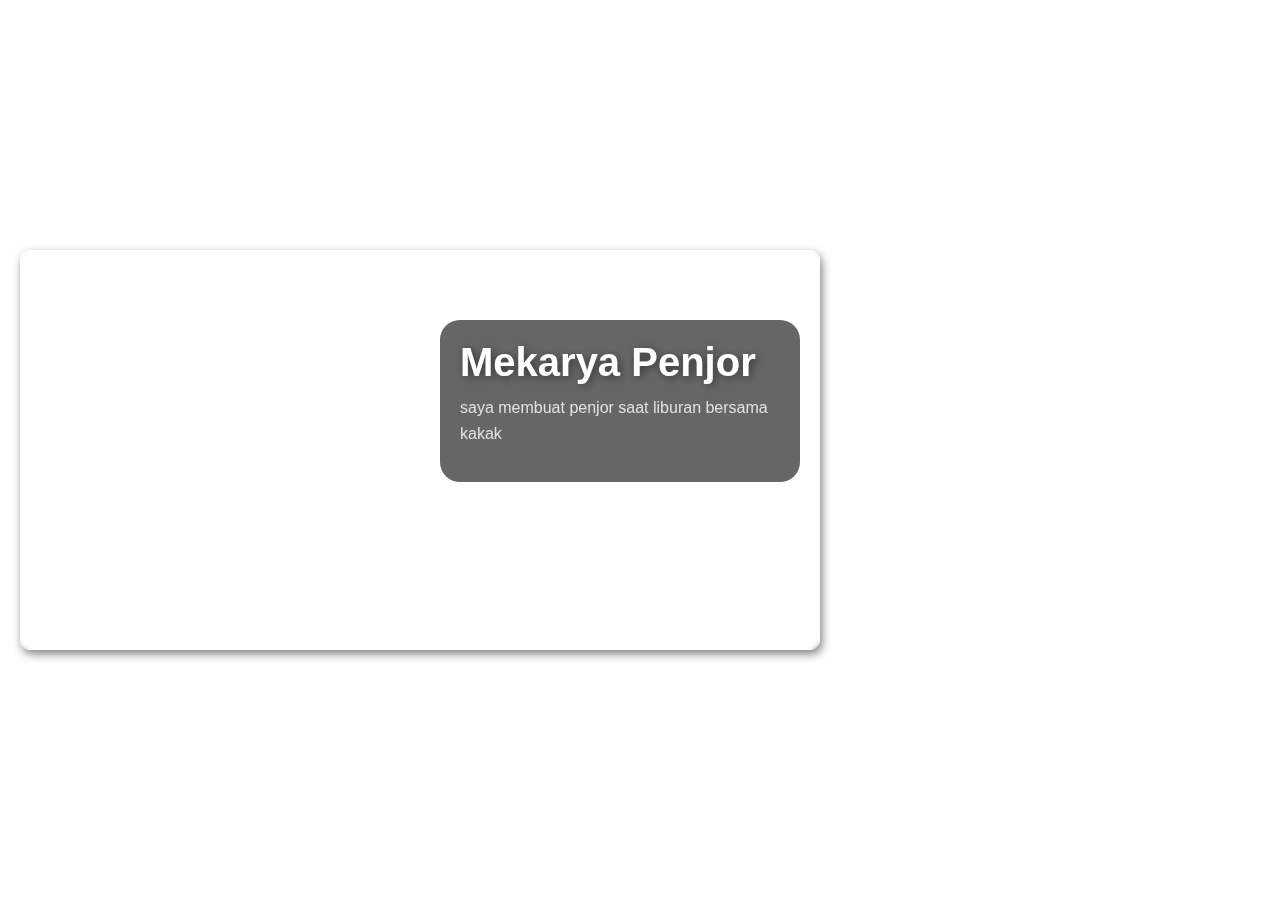
<file: 33_Tjokorda Gde Dalem Sogata Pemayun_Kegiatan Selama Liburan/index.html>
<!DOCTYPE html>
<html lang="en">
<head>
    <meta charset="UTF-8">
    <meta name="viewport" content="width=device-width, initial-scale=1.0">
    <title>Liburan</title>
    <link rel="stylesheet" href="style.css">
</head>
<body>
<div class="container">
    <div id="penjor" class="box" style="background-image: url('https://desatibubeneng.badungkab.go.id/storage/olds_desa/desatibubeneng/Luapkan-Kreatiftas-Remaja-dalam-Membuat-Penjor-Sebagai-Pelestarian-Adat-dan-Budaya-Bali_152513.jpg');">
        <div class="content">
            <div class="kegiatan" >
                <h2>Mekarya Penjor</h2>
                <p>saya membuat penjor saat liburan bersama kakak</p>
            </div>

        </div>
    </div>

    <div id="mebanten" class="box" style="background-image: url(GAMBAR/mebanten.jpg);">
        <div class="content">
            <div class="kegiatan" >
                <h2>Mebanten</h2>
                <p>saya saat liburan mebanten keliling</p>
            </div>

        </div>
    </div>
    
    <div id="mebanten" class="box" style="background-image: url(GAMBAR/ZZZ.jpeg);">
        <div class="content">
            <div class="kegiatan" >
                <h2>Ngibur</h2>
                <p>saya saat liburan ngibur ke beach club 🫣</p>
            </div>

        </div>
    </div>
</div>
    <script src="script.js"></script>
</body>
</html>
</file>
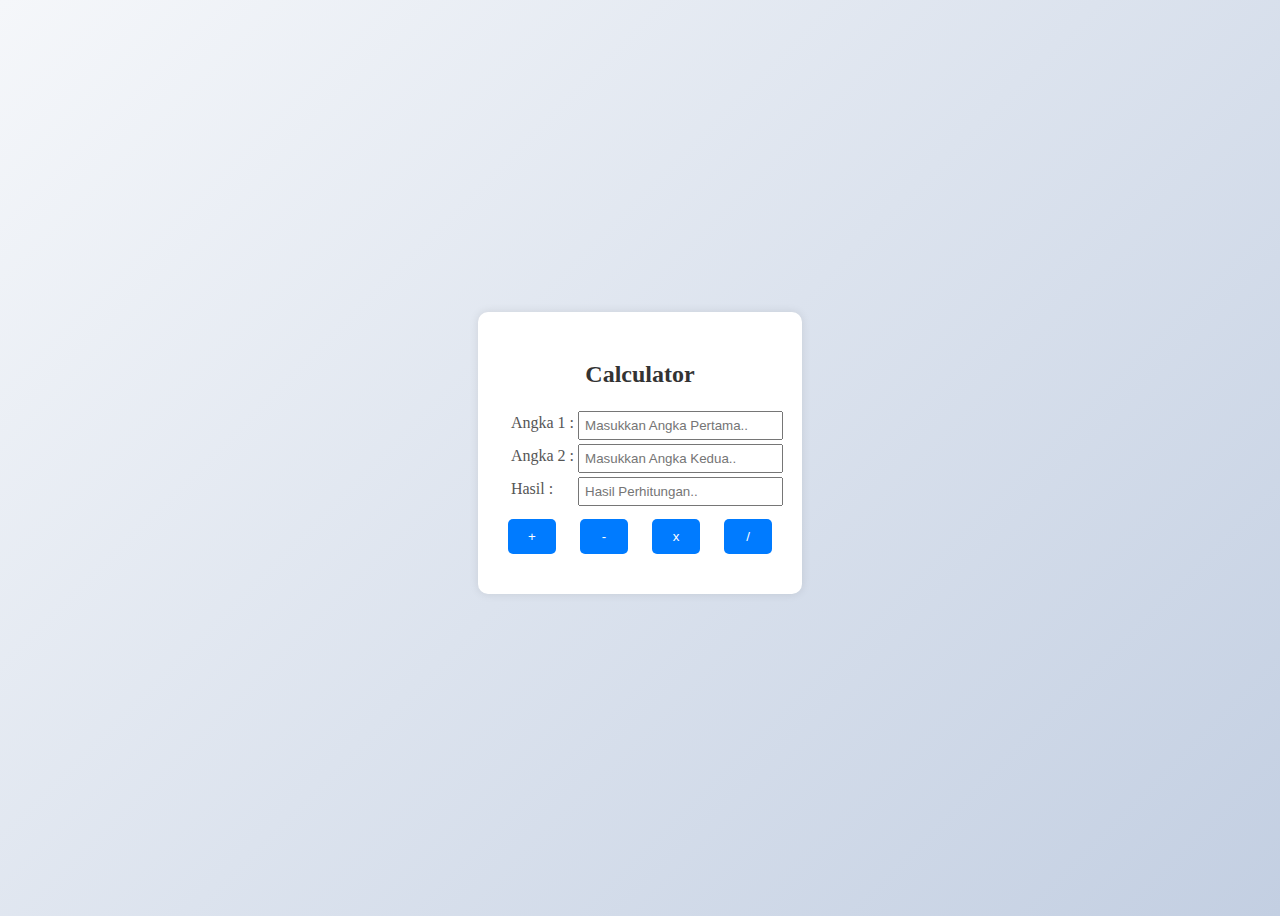
<file: CALCULATOR/index.html>
<!DOCTYPE html>
<html lang="en">
<head>
    <meta charset="UTF-8">
    <meta name="viewport" content="width=device-width, initial-scale=1.0">
    <title>Calculator</title>
    <link rel="stylesheet" href="style.css">
</head>
<body>
    <div class="calculator">
        <h2>Calculator</h2>
        <div>
            <table>
            <tr>
            <td><label for="angka1">Angka 1 :</label></td>
            <td><input type="number" id="angka1"
            placeholder="Masukkan Angka Pertama.."></td>
            </tr>
            <tr>
            <td><label for="angka2">Angka 2 :</label></td>
            <td><input type="number" id="angka2"
            placeholder="Masukkan Angka Kedua.."></td>
            </tr>
            <tr>
            <td><label for="hasil">Hasil :</label></td>
            <td><input type="text" id="hasil"
            placeholder="Hasil Perhitungan.." readonly>
            </td>
            </tr>
            </table>
        </div>
        <div class="buttons">
            <button onclick="calculate('+')">+</button>
            <button onclick="calculate('-')">-</button>
            <button onclick="calculate('*')">x</button>
            <button onclick="calculate('/')">/</button>
        </div>
    </div>
    <script src="script.js"></script>
</body>
</html>
</file>
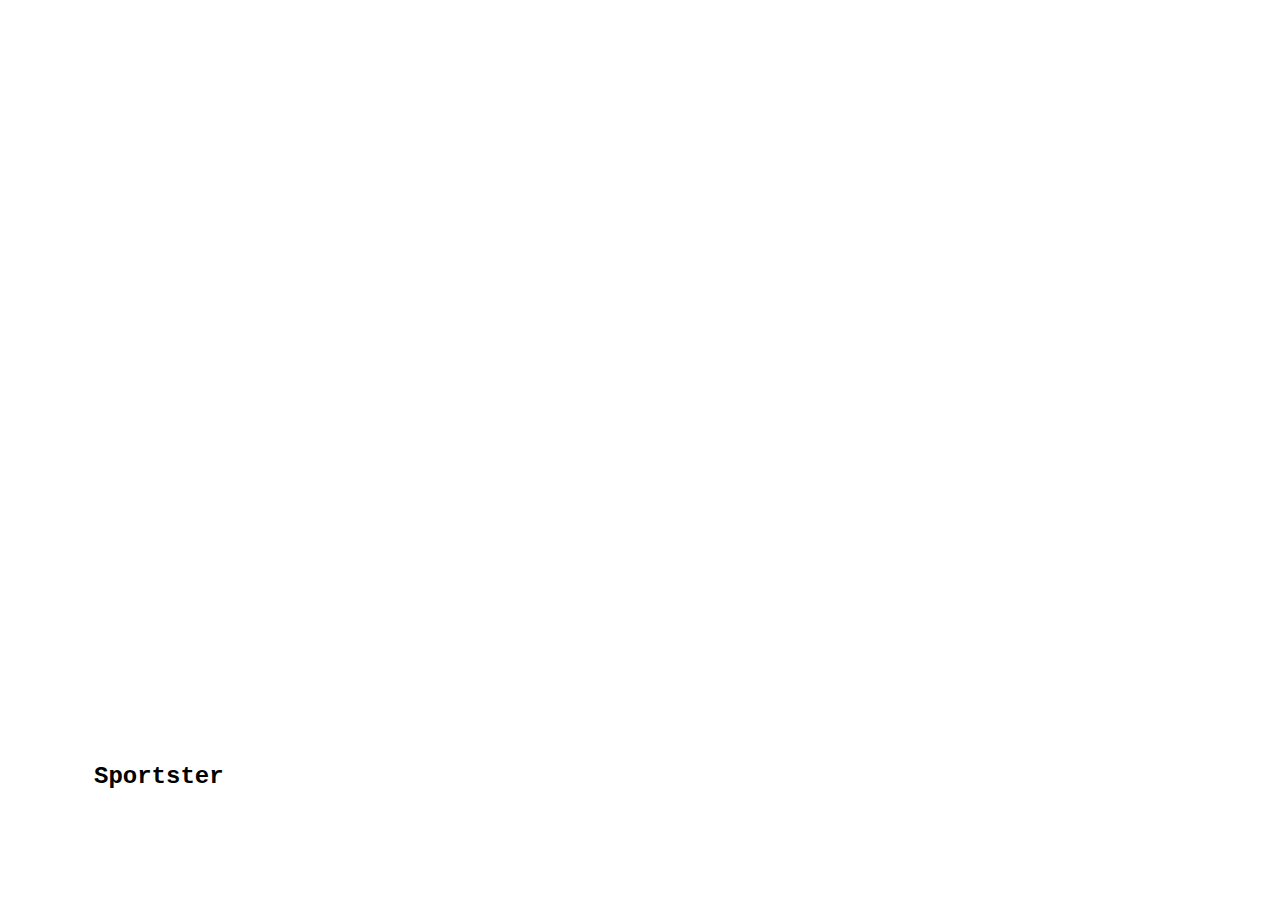
<file: GALERI01/index.html>
<!DOCTYPE html>
<html lang="en">
<head>
    <meta charset="UTF-8">
    <meta name="viewport" content="width=device-width, initial-scale=1.0">
    <title>Gallery 01</title>
    <link rel="stylesheet" href="style.css">
</head>
<body>
    <div class="container">
        <div class="panel active" style="background-image: url('https://cdn.motor1.com/images/mgl/1x0VL/s3/harley-davidson-sportster.webp');">
            <h3>Sportster</h3>
        </div>
        <div class="panel" style="background-image: url('https://carmudi-journal.icarcdn.com/carmudi-id/wp-content/uploads/2024/06/13173134/Yamaha-NMax-Turbo-2024.jpg');">
            <h3>Nmax Turbo</h3>
        </div>
        <div class="panel" style="background-image: url('https://mmc.tirto.id/image/otf/970x0/2024/01/22/honda-adv-160-2024_ratio-16x9.jpg');">
            <h3>ADV 160</h3>
        </div>
        <div class="panel" style="background-image: url('https://s0.bukalapak.com/img/5159741801/large/Stiker_ninja_SS_2015.jpg.webp');">
            <h3>Ninja SS</h3>
        </div>
        <div class="panel" style="background-image: url('https://imgx.gridoto.com/crop/0x0:0x0/700x465/photo/2022/05/27/202205240923402651jpg-20220527024616.jpg');">
            <h3>KLX 250</h3>
        </div>
    </div>
    <script src="script.js"></script>
    
</body>
</html>
</file>
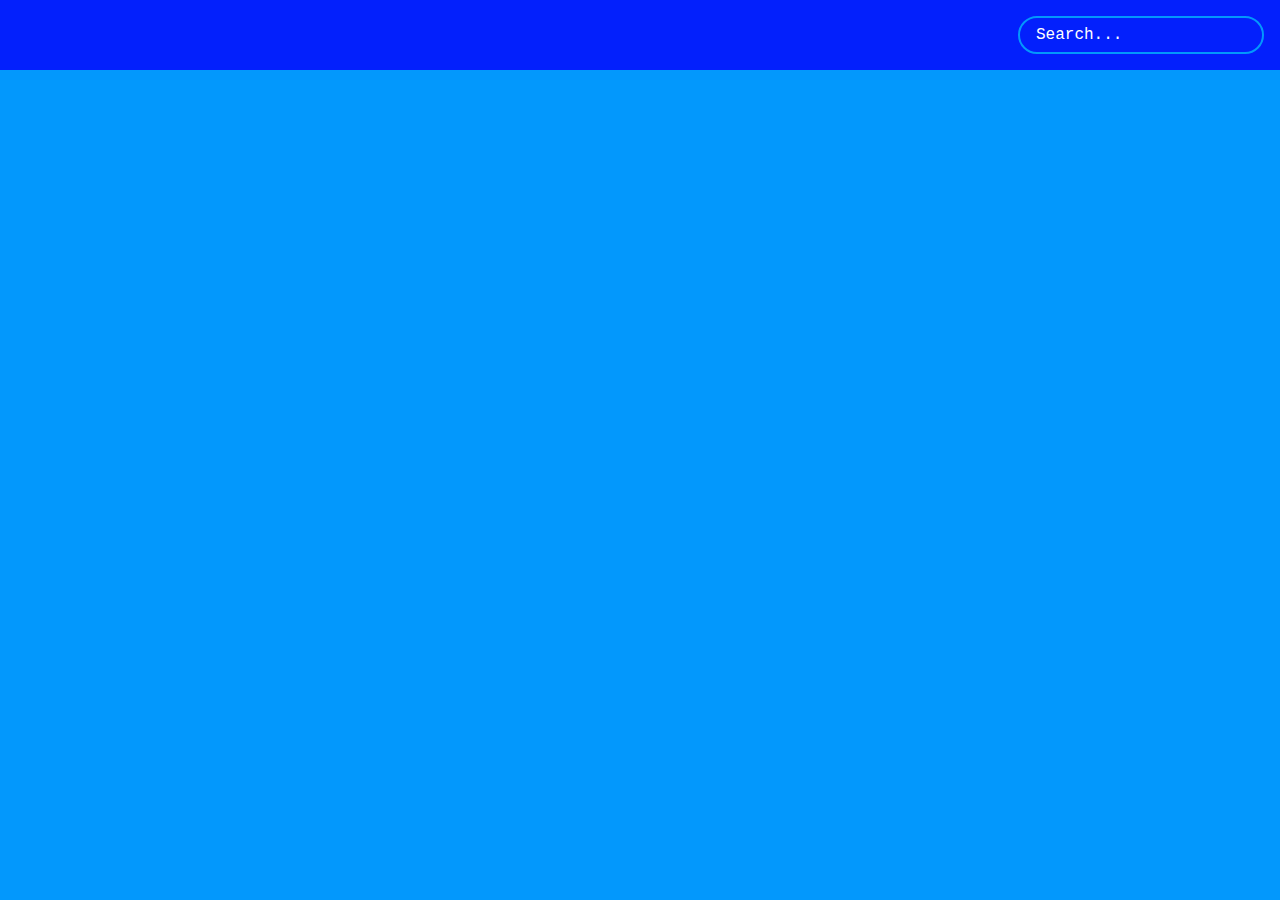
<file: NETFLUK/index.html>
<!DOCTYPE html>
<html lang="en">
<head>
    <meta charset="UTF-8">
    <meta name="viewport" content="width=device-width, initial-scale=1.0">
    <title>Netfluk</title>
    <link rel="stylesheet" href="style.css">
</head>
<body>
    <header>
        <form id="form">
            <input type="text" id="search" class="search" placeholder="Search...">
        </form>
    </header>

    <main id="main"></main>
    
    <script src="script.js"></script>
</body>
</html>
</file>
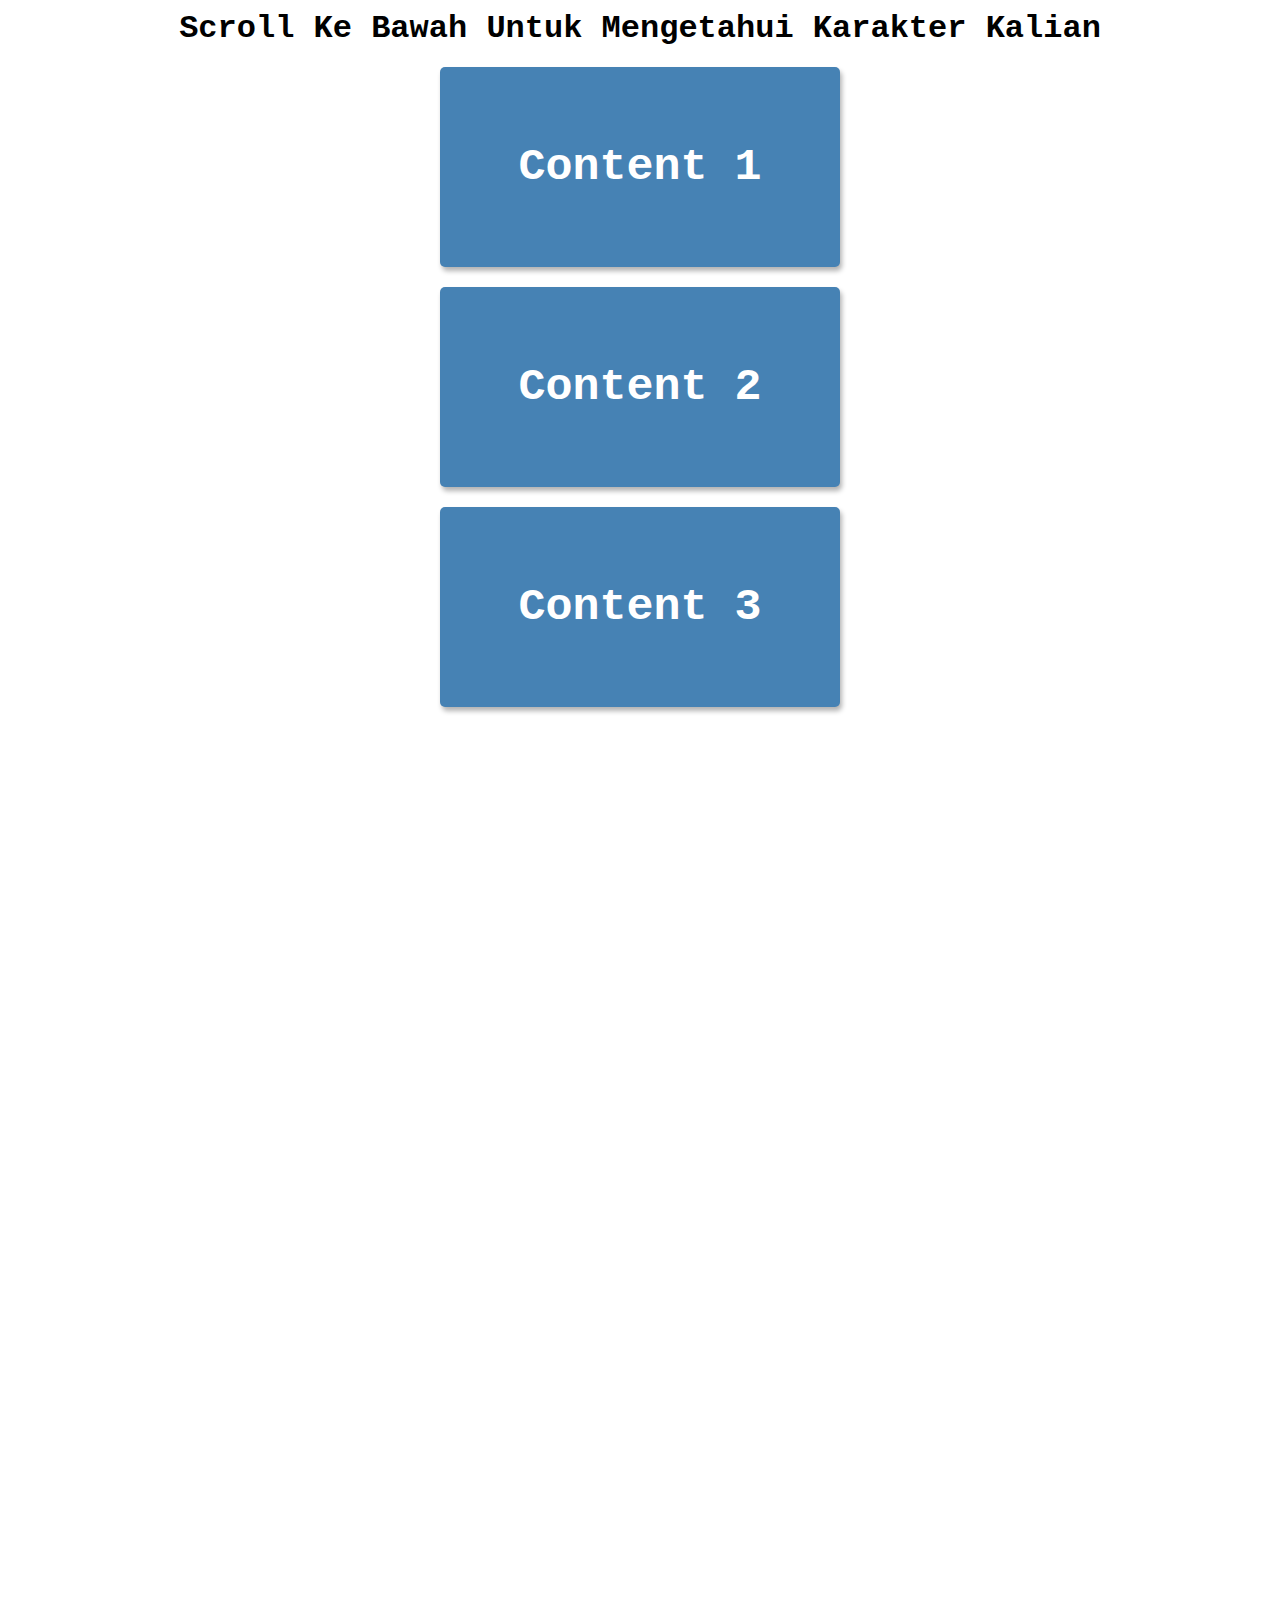
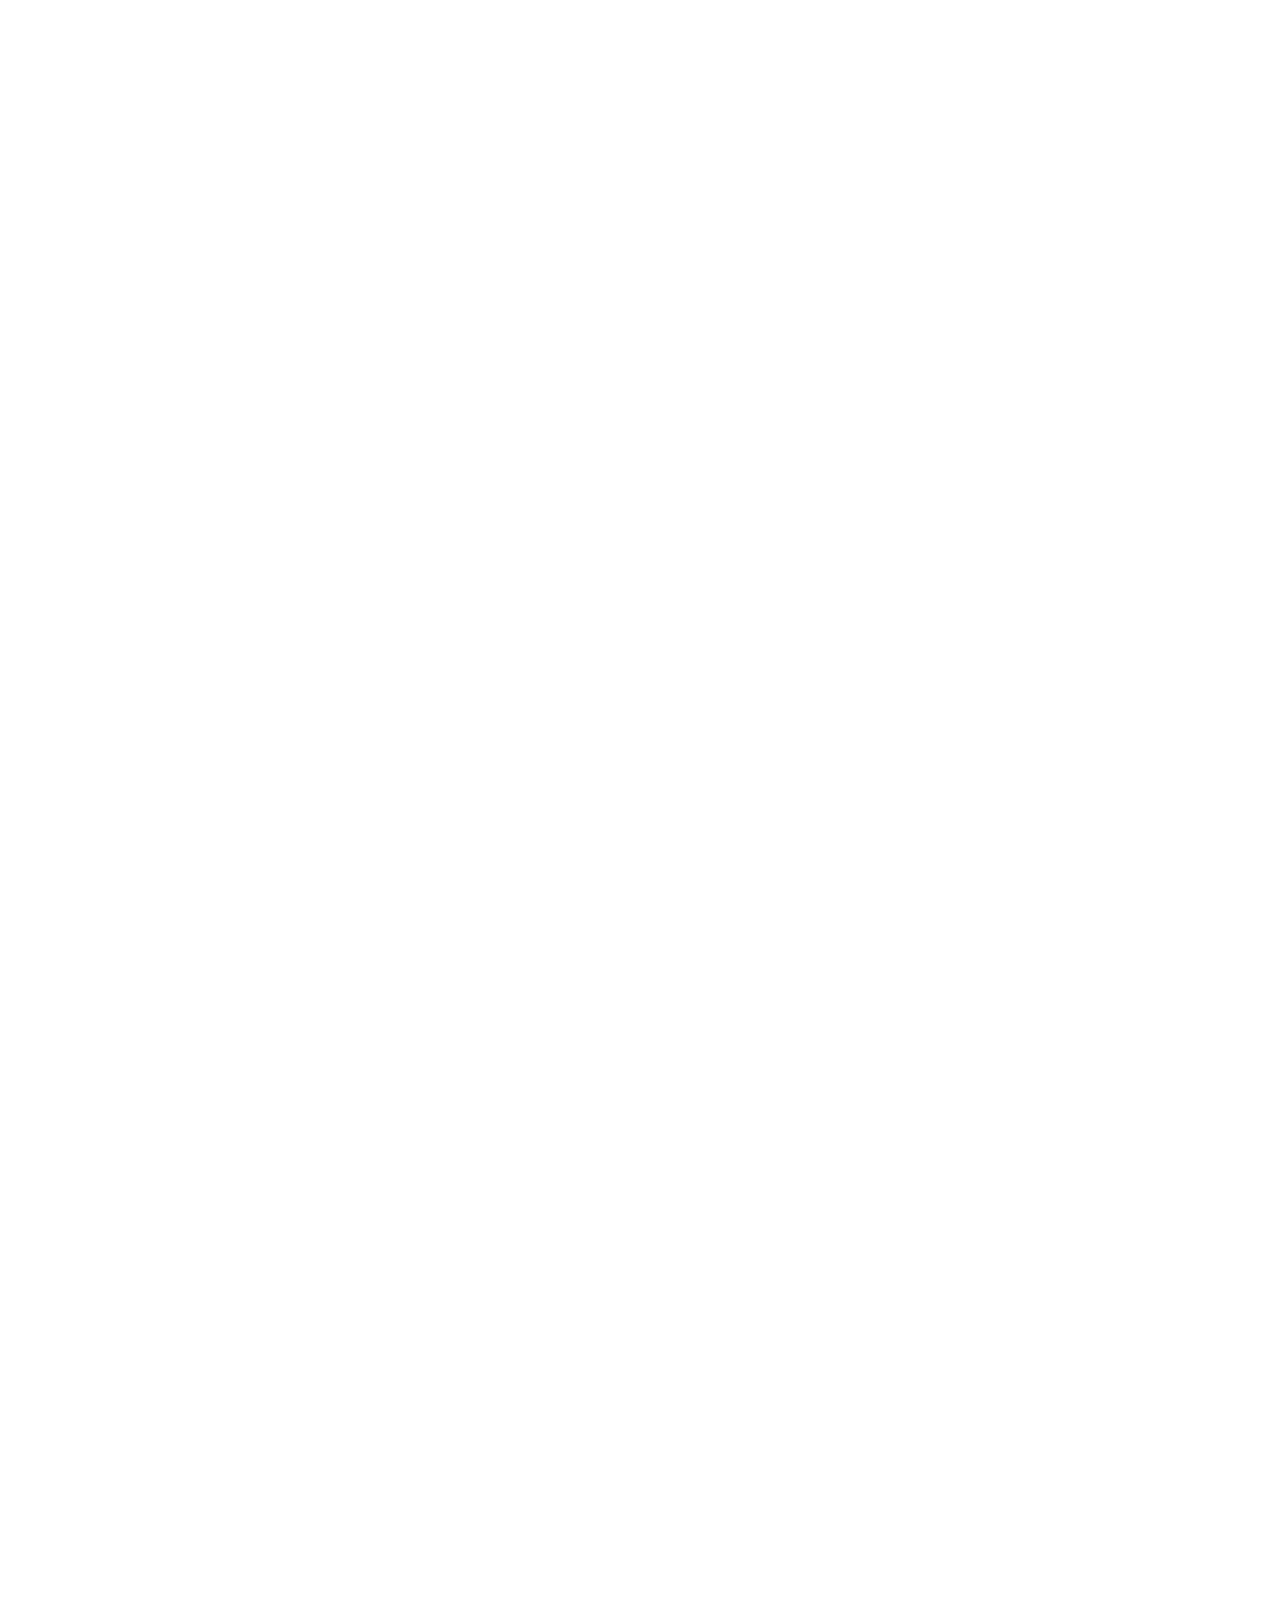
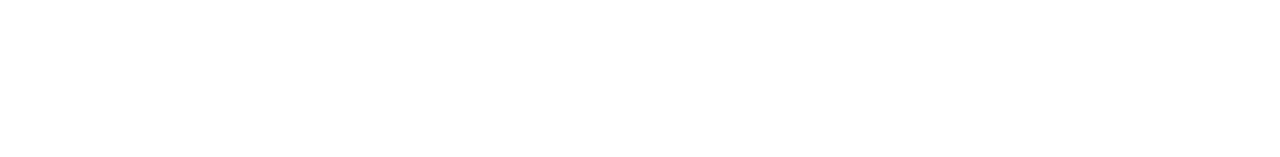
<file: SCROL_CONTENT/index.html>
<!DOCTYPE html>
<html lang="en">
<head>
    <meta charset="UTF-8">
    <meta name="viewport" content="width=device-width, initial-scale=1.0">
    <title>Scroll Content</title>
    <link rel="stylesheet" href="style.css">
</head>
<body>
    <h1>Scroll Ke Bawah Untuk Mengetahui 
        Karakter Kalian</h1>
    <div class="box"><h2>Content 1</h2></div>
    <div class="box"><h2>Content 2</h2></div>
    <div class="box"><h2>Content 3</h2></div>
    <div class="box"><h2>Content 4</h2></div>
    <div class="box"><h2>Content 5</h2></div>
    <div class="box"><h2>Content 6</h2></div>
    <div class="box"><h2>Content 7</h2></div>
    <div class="box"><h2>Content 8</h2></div>
    <div class="box"><h2>Content 9</h2></div>
    <div class="box"><h2>Content 10</h2></div>
    <div class="box"><h2>Content 11</h2></div>
    <div class="box"><h2>Content 12</h2></div>
    <div class="box"><h2>Content 13</h2></div>
    <div class="box"><h2>Content 14</h2></div>
    <div class="box"><h2>Content 15</h2></div>

    <script src="script.js"></script>
</body>
</html>
</file>
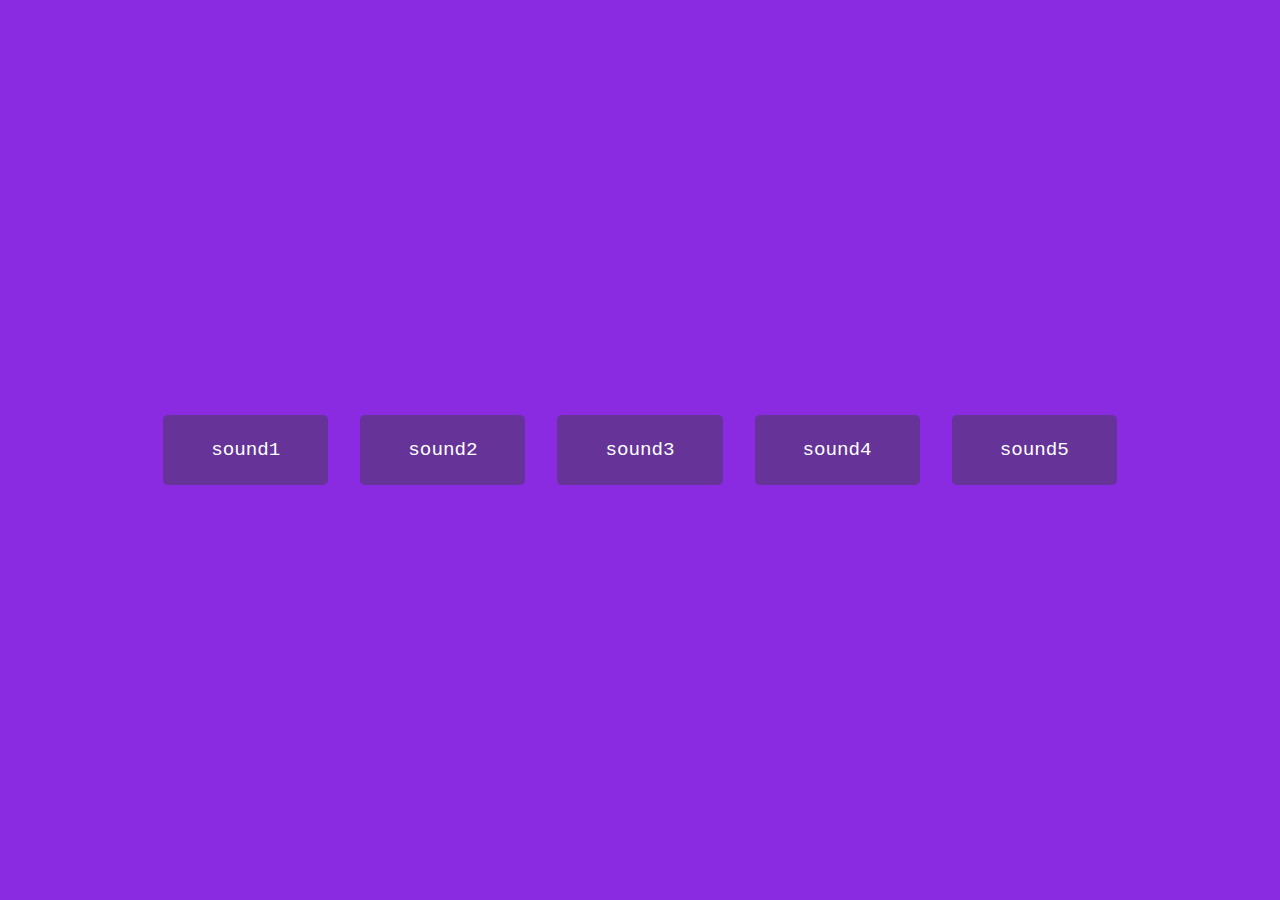
<file: GALERI01/SOUNDEFEK/index.html>
<!DOCTYPE html>
<html lang="en">
<head>
    <meta charset="UTF-8">
    <meta name="viewport" content="width=device-width, initial-scale=1.0">
    <title>Sound</title>
    <link rel="stylesheet" href="style.css">
</head>
<body>
    <audio id="sound1" src="SOUNDS/SUARA HARLEY.mp3"></audio>
    <audio id="sound2" src="SOUNDS/SOUNDINTRO.mp3"></audio>
    <audio id="sound3" src="SOUNDS/SOUNDCHINA.mp3"></audio>
    <audio id="sound4" src="SOUNDS/SOUNDAAA….mp3"></audio>
    <audio id="sound5" src="SOUNDS/SOUND10SEC.mp3"></audio>

    <div id="buttons"></div>

    <script src="script.js"></script>
</body>
</html>
</file>
<file: 33_Tjokorda Gde Dalem Sogata Pemayun_Kegiatan Selama Liburan/style.css>
* {
    box-sizing: border-box;
}

body {
    height: 100vh;
    font-family: 'Arial', sans-serif;
    display: flex;
    align-items: center;
    margin: 0;
    overflow-x: auto;
    overflow-y: hidden;
    justify-content: flex-start;
}

.container {
    display: flex;
    flex-direction: row;
    width: max-content;
}

.box {
    display: flex;
    align-items: center;
    justify-content: center;
    width: 800px;
    height: 400px;
    margin: 20px;
    border-radius: 10px;
    box-shadow: 2px 4px 10px rgba(0, 0, 0, 0.5);
    overflow: hidden;
    position: relative;
    transform: scale(0);
    transition: transform  0.6s ease, background-color 0.3s;
}

.content {
    position: relative;
    display: flex;
    align-items: flex-start;
    justify-content: space-between;
    width: 100%;
    height: 100%;
    padding: 20px;
    padding-top: 70px;
    backdrop-filter: blur(2px);
    color: #fff;
    
}

.kegiatan {
    
    margin-left: 400px;
    padding: 20px;
    background-color: rgba(0, 0, 0, 0.6);
    border-radius: 20px;
}

.kegiatan h2 {
    margin: 0;
    font-size: 2.5rem;
    color: #fff;
    text-shadow: 2px 2px 10px rgba(0, 0, 0, 0.5);
}

.kegiatan p {
    margin-top: 10px;
    font-size: 1rem;
    color: #e0e0e0;
    line-height: 1.6;
}

.box.show {
    transform: scale(1);
}
</file>
<file: CALCULATOR/style.css>
body {
    font-family: Georgia, 'Times New Roman', Times, serif;
    display: flex;
    justify-content: center;
    align-items: center;
    height: 100vh;
    background: linear-gradient(135deg, #f5f7fa, #c3cfe2);
}

.calculator {
    background-color: #ffffff;
    padding: 30px;
    border-radius: 10px;
    box-shadow: 0 0 10px rgba(0, 0, 0, 0.1);
}

h2 {
    color: #333333;
    text-align: center;
    margin-bottom: 20px;
}

div {
    margin-bottom: 10px;
}

label {
    display: inline-block;
    margin-bottom: 5px;
    color: #555555;
}

input {
    width: 100%;
    padding: 5px;
}

.buttons {
    display: flex;
    justify-content: space-between;
}

button {
    background-color: #007bff;
    color: white;
    border: none;
    padding: 10px;
    border-radius: 5px;
    cursor: pointer;
    width: 48px;
    transition: all 0.3s ease;
}

button:hover {
    background-color: #0056b3;
    transform: scale(1.1);
}

button:active {
    background-color: #004094;
    transform: scale(0.95);
}
</file>
<file: GALERI01/style.css>
*{
    box-sizing: border-box;
}

body {
    font-family: 'Courier New', Courier, monospace;
    display: flex;
    align-items: center;
    justify-content: center;
    height: 100vh;
    overflow: hidden;
    margin: 0;
}

.container {
    display: flex;
    width: 90vw;
}

.panel {
    background-size: cover;
    background-position: center;
    background-repeat: no-repeat;
    height: 80vh;
    border-radius: 50px;
    color: black;
    cursor: pointer;
    flex: 0.5;
    margin: 10px;
    position: relative;
    -webkit-transition: all 700ms ease-in;
}

.panel h3 {
    font-size: 24px;
    position: absolute;
    bottom: 20px;
    left: 20px;
    margin: 0;
    opacity: 0;
}

.panel.active {
    flex: 5;
}

.panel.active h3 {
    opacity: 1;
    transition: opacity 0.3s ease-in 0.4s;
}

@media (max-width: 480px) {
    .container{
        width: 100vw;
    }

.panel:nth-of-type(4),
.panel:nth-of-type(5) {
    display: none;
}
}
</file>
<file: NETFLUK/style.css>
:root {
    --primary-color:#0398fc;
    --secondary-color:#0320fc;
}

* {
    box-sizing: border-box;
}

body {
    background-color: var(--primary-color);
    font-family: 'Courier New', Courier, monospace;
    margin: 0;
}

header {
    padding: 1rem;
    display: flex;
    justify-content: flex-end;
    background-color: var(--secondary-color);
}

.search {
    background-color: transparent;
    border: 2px solid var(--primary-color);
    border-radius: 50px;
    font-family: inherit;
    font-size: 1rem;
    padding: 0.5rem 1rem;
    color: white;
}

.search::placeholder {
    color: white;
}

.search:focus {
    outline: none;
    background-color: var(--primary-color);
}

main {
    display: flex;
    flex-wrap: wrap;
    justify-content: center;
}

.movie {
    width: 300px;
    margin: 1rem;
    background-color: var(--secondary-color);
    box-shadow: 0 4px 5px rgba(0,0,0,0.2);
    position: relative;
    overflow: hidden;
    border-radius: 3px;
}

.movie img {
    width: 100%;
}

.movie-info {
    color: #eee;
    display: flex;
    align-items: center;
    justify-content: space-between;
    gap: 0.2rem;
    padding: 0.5rem 1rem 1rem;
    letter-spacing: 0.5px;
}

.movie-info h3 {
    margin-top: 0;
}

.movie-info span {
    background-color: var(--primary-color);
    padding: 0.25rem 0.5rem;
    border-radius: 3px;
    font-weight: bold;
}

.movie-info span.green {
    color: lightgreen;
}

.movie-info span.orange {
    color: orange;
}

.movie-info span.red {
    color: red;
}

.overview {
    background-color: #fff;
    padding: 2rem;
    position: absolute;
    left: 0;
    bottom: 0;
    right: 0;
    max-width: 100%;
    transform: translateY(101%);
    overflow-y: auto;
    transition: transform 0.3s ease-in;
}

.movie:hover .overview{
    transform: translateY(0);
}
</file>
<file: SCROL_CONTENT/style.css>
* {
    box-sizing: border-box;
}

body {
    background-color: #fff;
    font-family: 'Courier New', Courier, monospace;
    display: flex;
    flex-direction: column;
    align-items: center;
    justify-content: center;
    margin: 0;
    overflow-x: hidden;
}

h1 {
    margin: 10px;
}

.box {
    background-color: steelblue;
    color: #fff;
    display: flex;
    align-items: center;
    justify-content: center;
    width: 400px;
    height: 200px;
    margin: 10px;
    border-radius: 5px;
    box-shadow: 2px 4px 5px rgba(0,0,0,0.3);
    transform: translateX(400%);
    transition: transform 0.4s ease;
}

.box:nth-of-type(even) {
    transform: translateX(-400%);
}

.box.show {
    transform: translateX(0);
}

.box h2 {
    font-size: 45px;
}
</file>
<file: GALERI01/SOUNDEFEK/style.css>
*{
    box-sizing: border-box;
}

body{
    background-color: blueviolet;
    font-family: 'Courier New', Courier, monospace;
    display: flex;
    flex-wrap: wrap;
    align-items: center;
    justify-content: center;
    text-align: center;
    height: 100vh;
    overflow: hidden;
    margin: 0;
}

.btn{
    background-color: rebeccapurple;
    border-radius: 5px;
    border: none;
    color: white;
    margin: 1rem;
    padding: 1.5rem 3rem;
    font-size: 1.2rem;
    font-family: inherit;
    cursor: pointer;
}

.btn:hover{
    outline: 0.9;
}

.btn:focus{
    outline: none;
}
</file>
